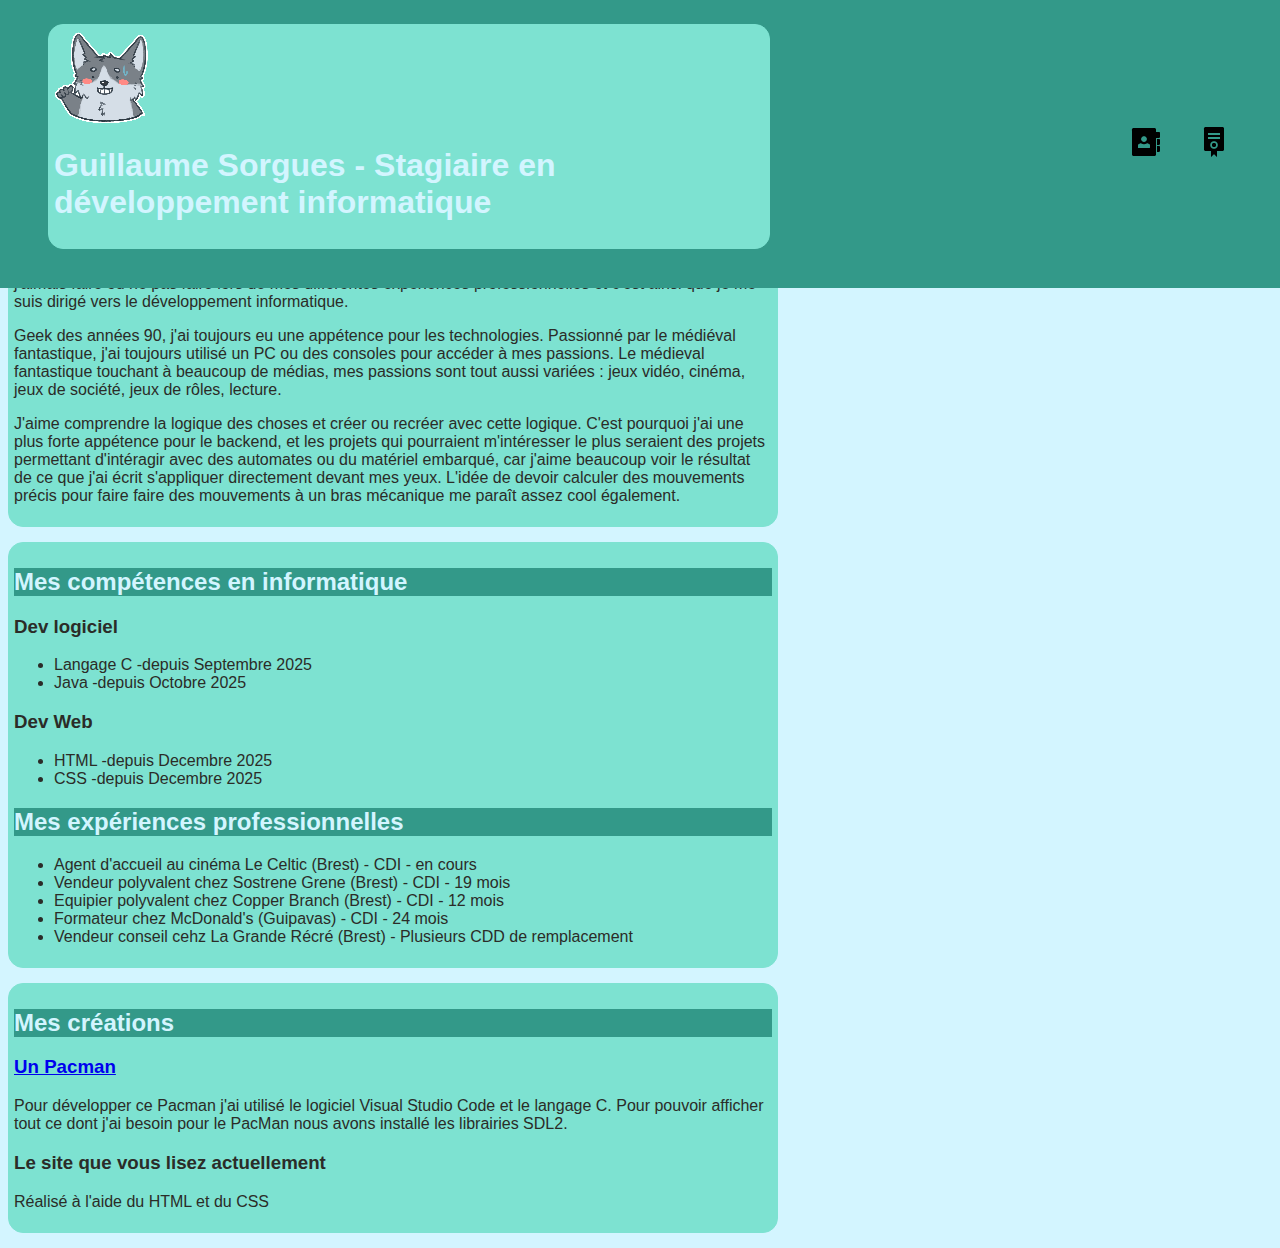
<file: index.html>
<DOCTYPE html>
<html lang="fr">
<head>
  <meta charset="UTF-8">
  <title>Guillaume Sorgues</title>
  <link rel="stylesheet" href="styles.css">
  <link rel="shortcut icon" type="image/x-icon" href="assets/favicon.svg" />
</head>

<body>
  <header>
    <nav>
      <div class="titre">
        <img src="assets/louloup.png" alt="Logo de loup">
        <h1>Guillaume Sorgues - Stagiaire en développement informatique</h1>
      </div>
      <ul class ="nav-links">
        <li><a href="contact.html"><img src="assets/contacts2.png" alt="Coordonnees"></a></li>
        <li><a href="assets/cv.pdf" target="_blank"><img src="assets/cv2.png" alt="Curriculum Vitae"></a></li>
      </ul>    
    </nav>
  </header>

  <section id="A propos de moi" class="presentation">
    <div class="presentation">
      <h2>Qui suis-je ?</h2>
        <p>Venant d'études en comptabilité, j'ai eu un parcours très divers, passant par la restauration rapide, le commerce de loisir ou le cinéma. N'ayant pas trouvé ma voie pendant mes études, j'ai cherché ce que j'aimais faire ou ne pas faire lors de mes différentes expériences professionnelles et c'est ainsi que je me suis dirigé vers le développement informatique.</p>
        <p>Geek des années 90, j'ai toujours eu une appétence pour les technologies. Passionné par le médiéval fantastique, j'ai toujours utilisé un PC ou des consoles pour accéder à mes passions. Le médieval fantastique touchant à beaucoup de médias, mes passions sont tout aussi variées : jeux vidéo, cinéma, jeux de société, jeux de rôles, lecture.</p>
        <p>J'aime comprendre la logique des choses et créer ou recréer avec cette logique. C'est pourquoi j'ai une plus forte appétence pour le backend, et les projets qui pourraient m'intéresser le plus seraient des projets permettant d'intéragir avec des automates ou du matériel embarqué, car j'aime beaucoup voir le résultat de ce que j'ai écrit s'appliquer directement devant mes yeux. L'idée de devoir calculer des mouvements précis pour faire faire des mouvements à un bras mécanique me paraît assez cool également.</p>
    </div>
  </section>
  
  <section id="Mes expériences professionnelles" class="professionnal">
  <div class="professionnal">
    <h2>Mes compétences en informatique</h2>
    <h3>Dev logiciel</h3>
      <ul>
        <li>Langage C -depuis Septembre 2025</li>
        <li>Java -depuis Octobre 2025</li>
      </ul>
    <h3>Dev Web</h3>
      <ul>
        <li>HTML -depuis Decembre 2025</li>
        <li>CSS -depuis Decembre 2025</li>
      </ul>
    <h2>Mes expériences professionnelles</h2>
      <ul>
        <li>Agent d'accueil au cinéma Le Celtic (Brest) - CDI - en cours</li>
        <li>Vendeur polyvalent chez Sostrene Grene (Brest) - CDI - 19 mois</li>
        <li>Equipier polyvalent chez Copper Branch (Brest) - CDI - 12 mois</li>
        <li>Formateur chez McDonald's (Guipavas) - CDI - 24 mois</li>
        <li>Vendeur conseil cehz La Grande Récré (Brest) - Plusieurs CDD de remplacement</li>
      </ul>
    </div>
    <div class="creations">
      <h2>Mes créations</h2>
      <h3><a href="projet_pacman.html" target="_blank">Un Pacman</a></h3>
      <p>Pour développer ce Pacman j'ai utilisé le logiciel Visual Studio Code et le langage C. Pour pouvoir afficher tout ce dont j'ai besoin pour le PacMan nous avons installé les librairies SDL2.</p>
      <h3>Le site que vous lisez actuellement</h3>
      <p>Réalisé à l'aide du HTML et du CSS</p>
    </div>
  </section>
</body>
</html>
</file>
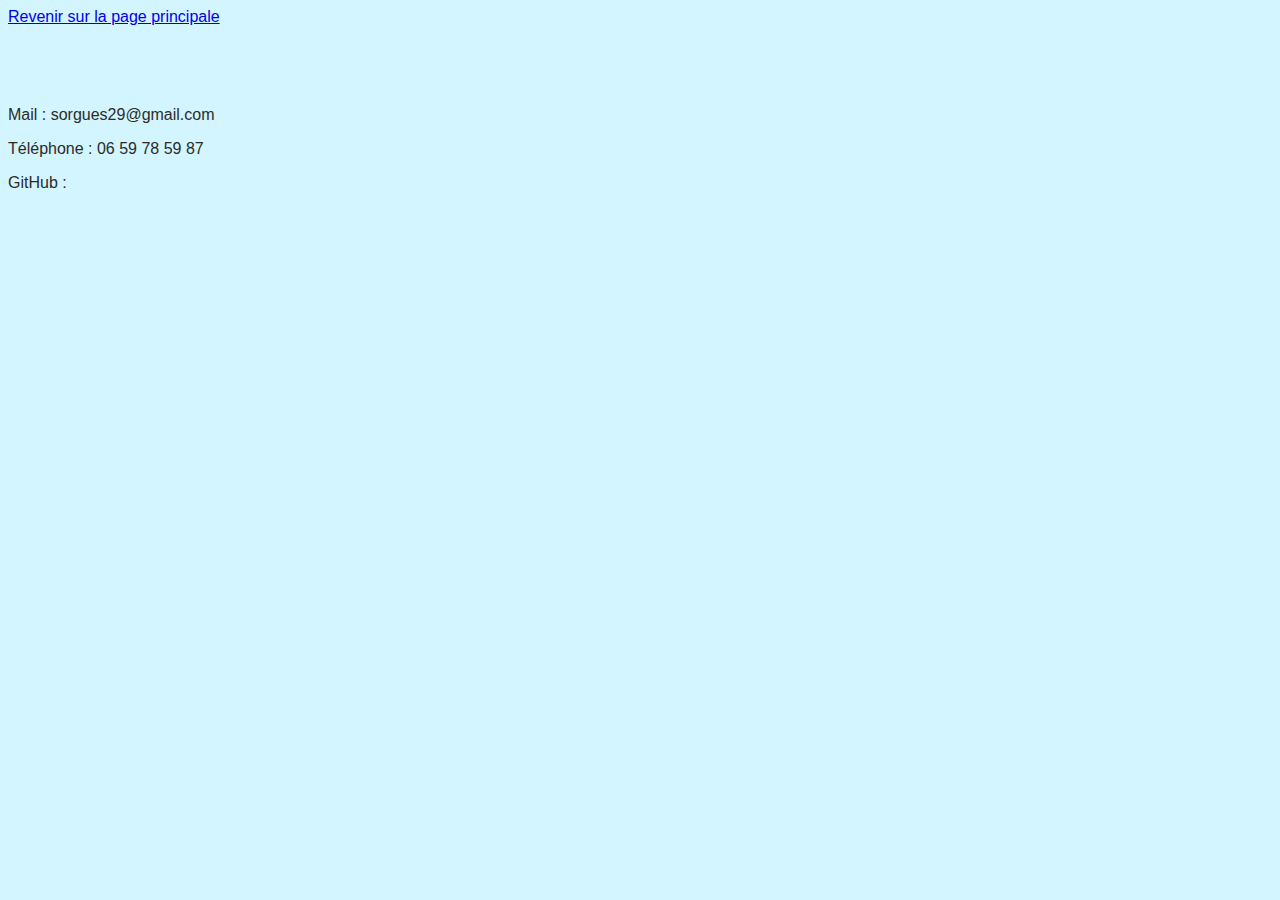
<file: contact.html>
<DOCTYPE html>
<html lang="fr">
    <head>
        <link rel="shortcut icon" type="image/x-icon" href="favicon.svg" />
        <link rel="stylesheet" href="styles.css">
        <meta charset="UTF-8">
        <title>Guillaume Sorgues - Contacts</title>
        <a href = "index.html">Revenir sur la page principale</a>
    </head>
    <body>
        <h1>Me contacter</h1>
        <p>Mail : sorgues29@gmail.com</p>
        <p>Téléphone : 06 59 78 59 87</p>
        <p>GitHub : </p>
    </body>
</html>
</file>
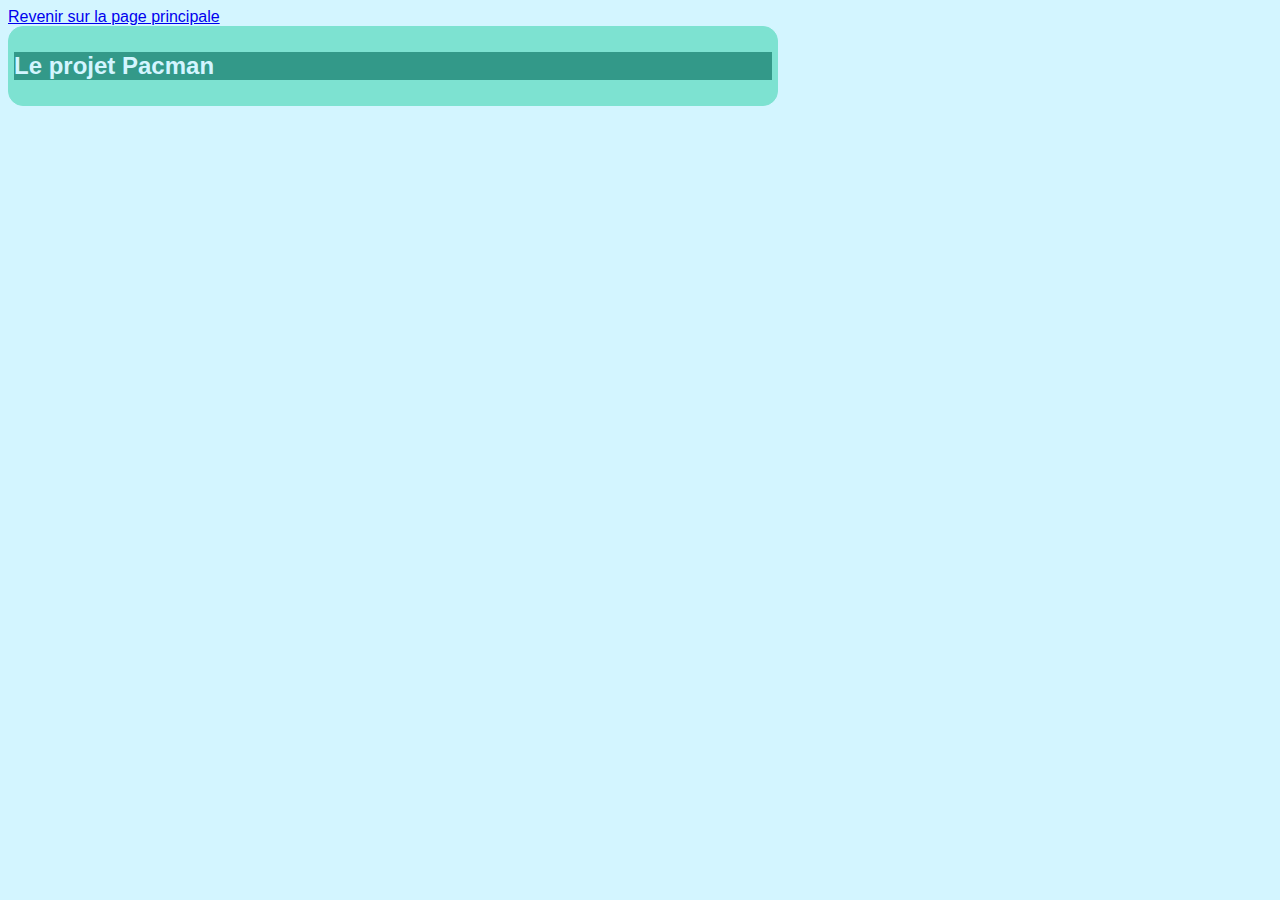
<file: projet_pacman.html>
<DOCTYPE html>
<html lang ="FR">
    <head>
        <link rel="stylesheet" href="styles.css">
        <meta charset="UTF-8">
        <title>Guillaume Sorgues - Projet Pacman</title>
        <a href = "index.html">Revenir sur la page principale</a>
    </head>
    <body>
        <div>
            <h2>Le projet Pacman</h2>
            <p></p>
        </div>
    </body>
</html>
</file>
<file: styles.css>
:root{
    /*Background colors*/
    --onyx-background:#131515;
    --graphite-background:#353633;
    --verdigris-background:#339989;
    --pearl-aqua-background:#7DE2D1;
    --white-blue-background:#D3F5FF;
    /*Font colors*/
    --onyx-font:#131515; 
    --graphite-font:#2b2c28;
    --pearl-aqua-font: #7DE2D1;
    --white-blue-font:#D3F5FF;
}

header {
  position: fixed;
  top: 0;
  left: 0;
  right: 0;
  z-index: 1000;
  padding: 1.5rem 3rem;
  transition: all 0.3s ease;
  background-color: var(--verdigris-background);
}

div.entete {
  display: flex;
  list-style: none;
  margin: 0;
  padding: 0;
  gap: 2rem;
  width: 100%;
  border: none;
  border-radius:0px;
  background-color: var(--verdigris-background);
}

.nav-links {
  display: flex;
  list-style: none;
  margin: 0;
  padding: 0;
  gap: 2rem;
}

.nav-links li {
  margin: 0;
}

nav {
  display: flex;
  justify-content: space-between;
  align-items: center;
  max-width: 1400px;
  margin: 0 auto;
}

body{
    background-color: var(--white-blue-background);
    color:var(--graphite-font);
    font-family:Verdana, Geneva, Tahoma, sans-serif;
}

h1{
      color:var(--white-blue-font)
}

h2{
    color:var(--white-blue-font);
    background-color: var(--verdigris-background);
}

div {
    background-color: var(--pearl-aqua-background);
    border: 1px solid var(--pearl-aqua-background);
    border-radius: 15px;
    margin-bottom: 15px;
    width: 60%;
    align-items: center;
    padding: 5px;
}

div.presentation{
    margin-top: 165px;
}

div.contact{
    width : 20%;
    margin-top: 165px;
}

div.hobby{
    position: fixed;
    top: 165px;
    right: 0;
    width :38%
}

div.profilepic {
    text-align: right;
}
</file>
